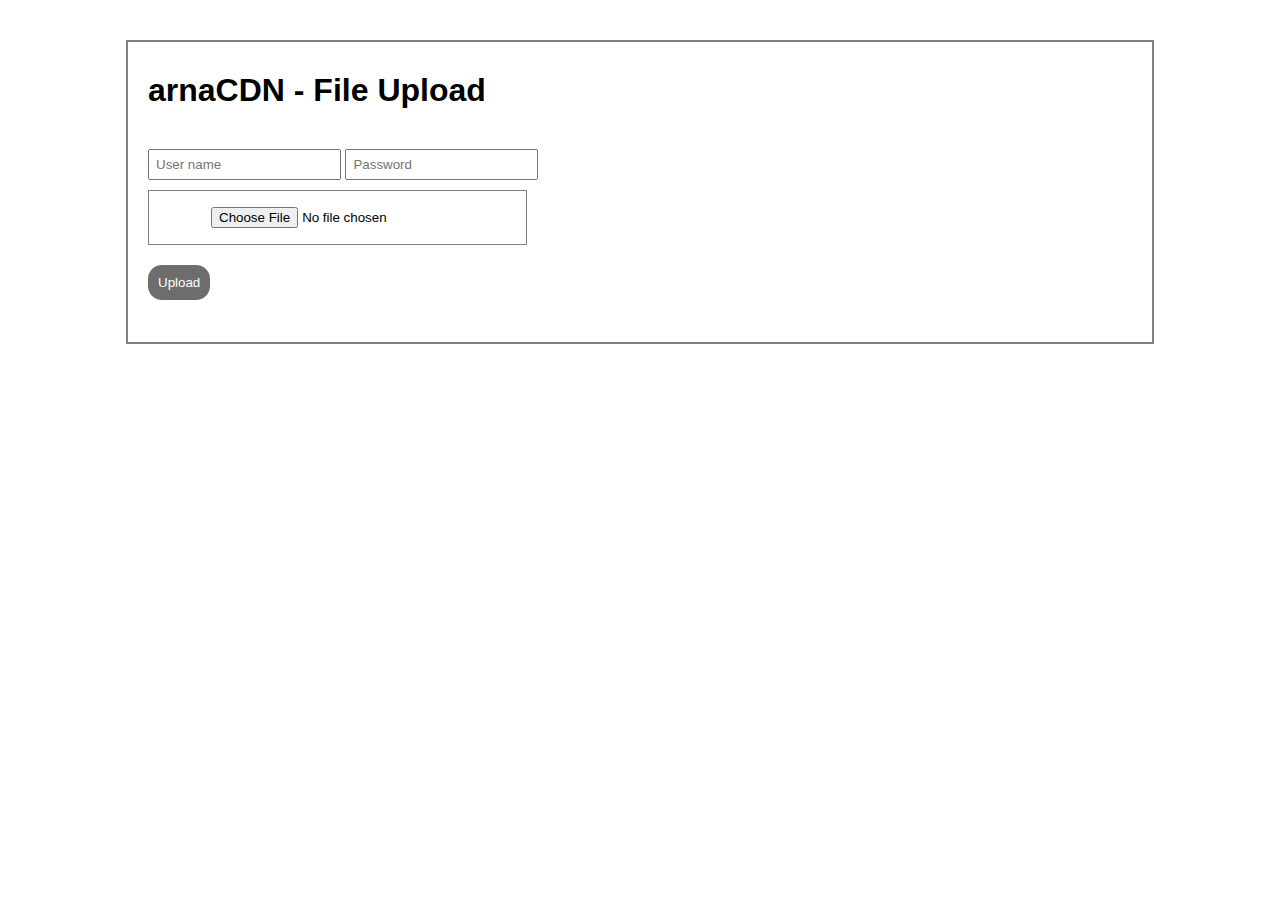
<file: index.html>
<!DOCTYPE html>
<html lang="en">
<head>
    <meta charset="UTF-8">
    <title>arnaCDN - Upload</title>
    <link rel="stylesheet" href="./css/upload.css">
</head>
<body>
    <div class="container">
        <h1>arnaCDN - File Upload</h1>
        <form id="form" enctype="multipart/form-data">
            <input id="user_name_input" type="text" placeholder="User name" required/>
            <input id="user_pw_input" type="password" placeholder="Password" required/>
            <div class="input-group">
                <input id="file" type="file" required/>
            </div>
            <button id="submit-btn" type="submit">Upload</button>
        </form>
    </div>
    <script src="./js/upload.js"></script>
</body>
</html>
</file>
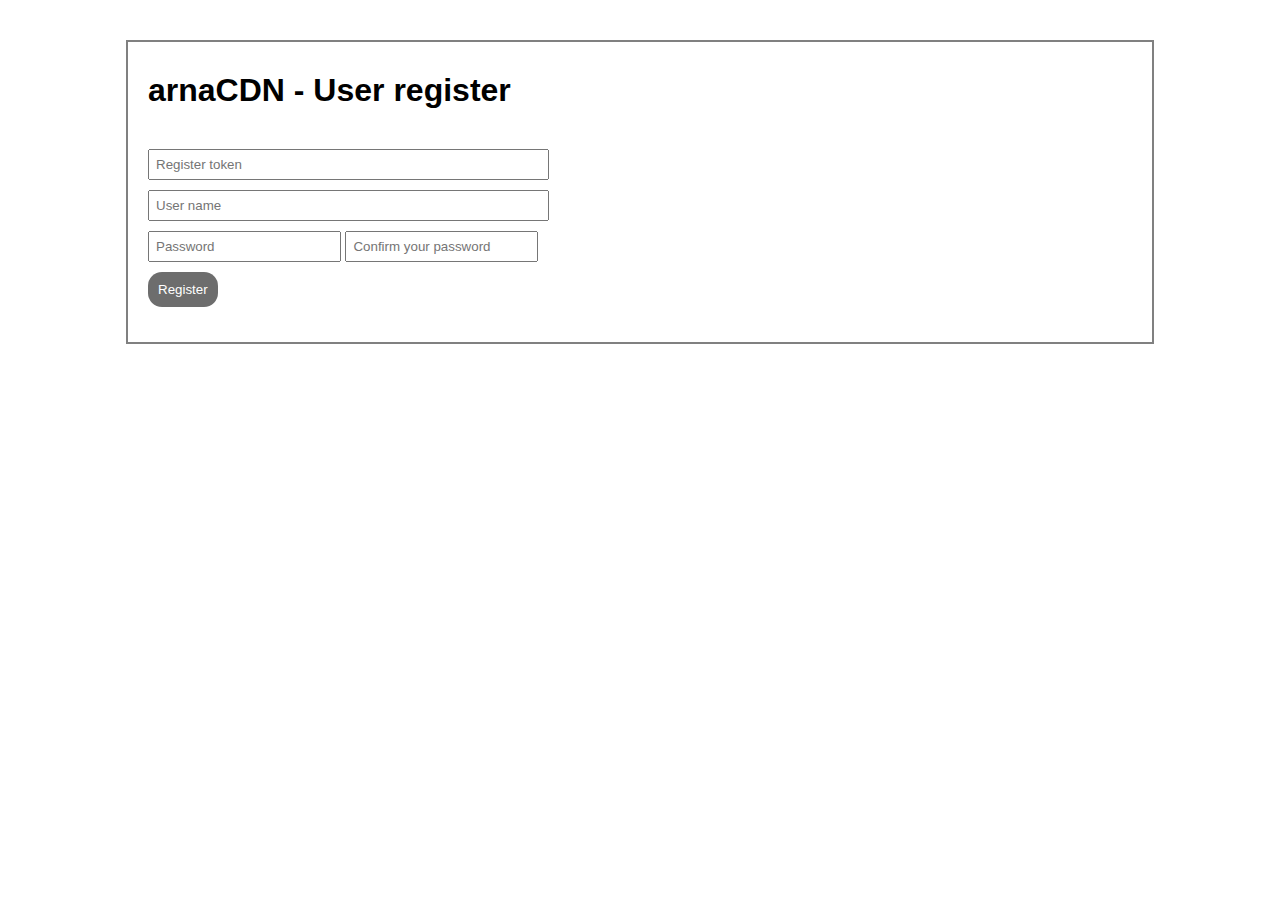
<file: register.html>
<!DOCTYPE html>
<html lang="en">
<head>
    <meta charset="UTF-8">
    <title>arnaCDN - Register</title>
    <link rel="stylesheet" href="./css/register.css">
</head>
<body>
    <div class="container">
        <h1>arnaCDN - User register</h1>
        <form id="form" enctype="multipart/form-data">
            <input id="reg_token_input" type="text" placeholder="Register token" size="46px" required/><br>
            <input id="user_name_input" type="text" placeholder="User name" size="46px" required/><br>
            <input id="user_pw_input" type="password" placeholder="Password" required/>
            <input id="user_confirm_input" type="password" placeholder="Confirm your password" required/>
            <br><button id="submit-btn" type="submit">Register</button>
        </form>
    </div>
    <script src="./js/register.js"></script>
</body>
</html>
</file>
<file: css/upload.css>
* {
    margin: 0;
    padding: 0;
    font-family: Arial, Helvetica, sans-serif;
}

.container {
    border: 2px solid gray;
    height: 300px;
    width: 80%;
    min-width: 420px;
    margin: auto;
    margin-top: 40px;
}

.container h1 {
    padding-left: 20px;
    padding-top: 30px;
    padding-bottom: 40px;
}

.container form {
    padding-left: 20px;
}

.container form input {
    padding: 6px;
    margin-bottom: 10px;
}

.container form button {
    padding: 10px;
    margin-bottom: 15px;
    background-color: #6d6d6d;
    color: white;
    border: none;
    border-radius: 14px;
    cursor: pointer;
}

.container form button:hover {
    background-color: #4d4d4d;
}

.input-group {
    width: 377px;
    border: 1px solid gray;
    text-align: center;
    padding-top: 10px;
    margin-bottom: 20px;
}
</file>
<file: css/register.css>
* {
    margin: 0;
    padding: 0;
    font-family: Arial, Helvetica, sans-serif;
}

.container {
    border: 2px solid gray;
    height: 300px;
    width: 80%;
    min-width: 420px;
    margin: auto;
    margin-top: 40px;
}

.container h1 {
    padding-left: 20px;
    padding-top: 30px;
    padding-bottom: 40px;
}

.container form {
    padding-left: 20px;
}

.container form input {
    padding: 6px;
    margin-bottom: 10px;
}

.container form button {
    padding: 10px;
    margin-bottom: 15px;
    background-color: #6d6d6d;
    color: white;
    border: none;
    border-radius: 14px;
    cursor: pointer;
}

.container form button:hover {
    background-color: #4d4d4d;
}

.input-group {
    width: 377px;
    border: 1px solid gray;
    text-align: center;
    padding-top: 10px;
    margin-bottom: 20px;
}
</file>
